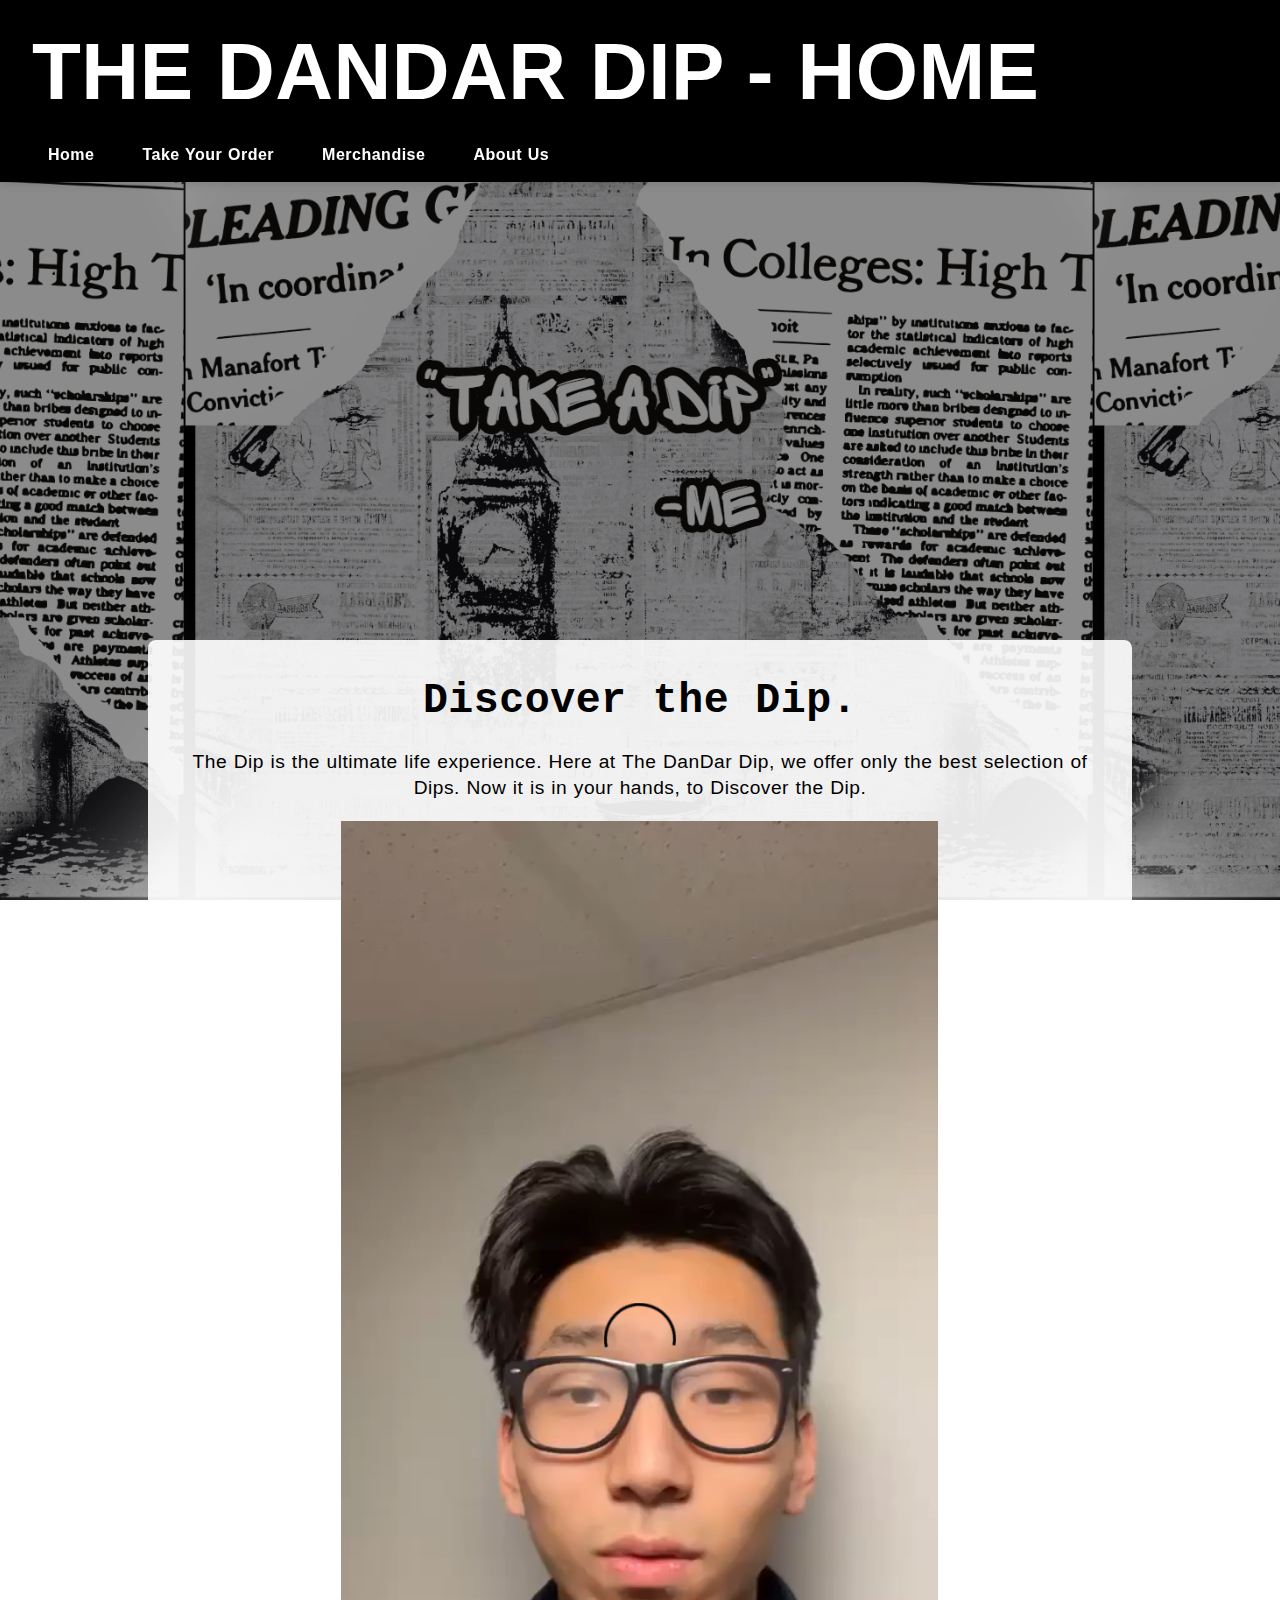
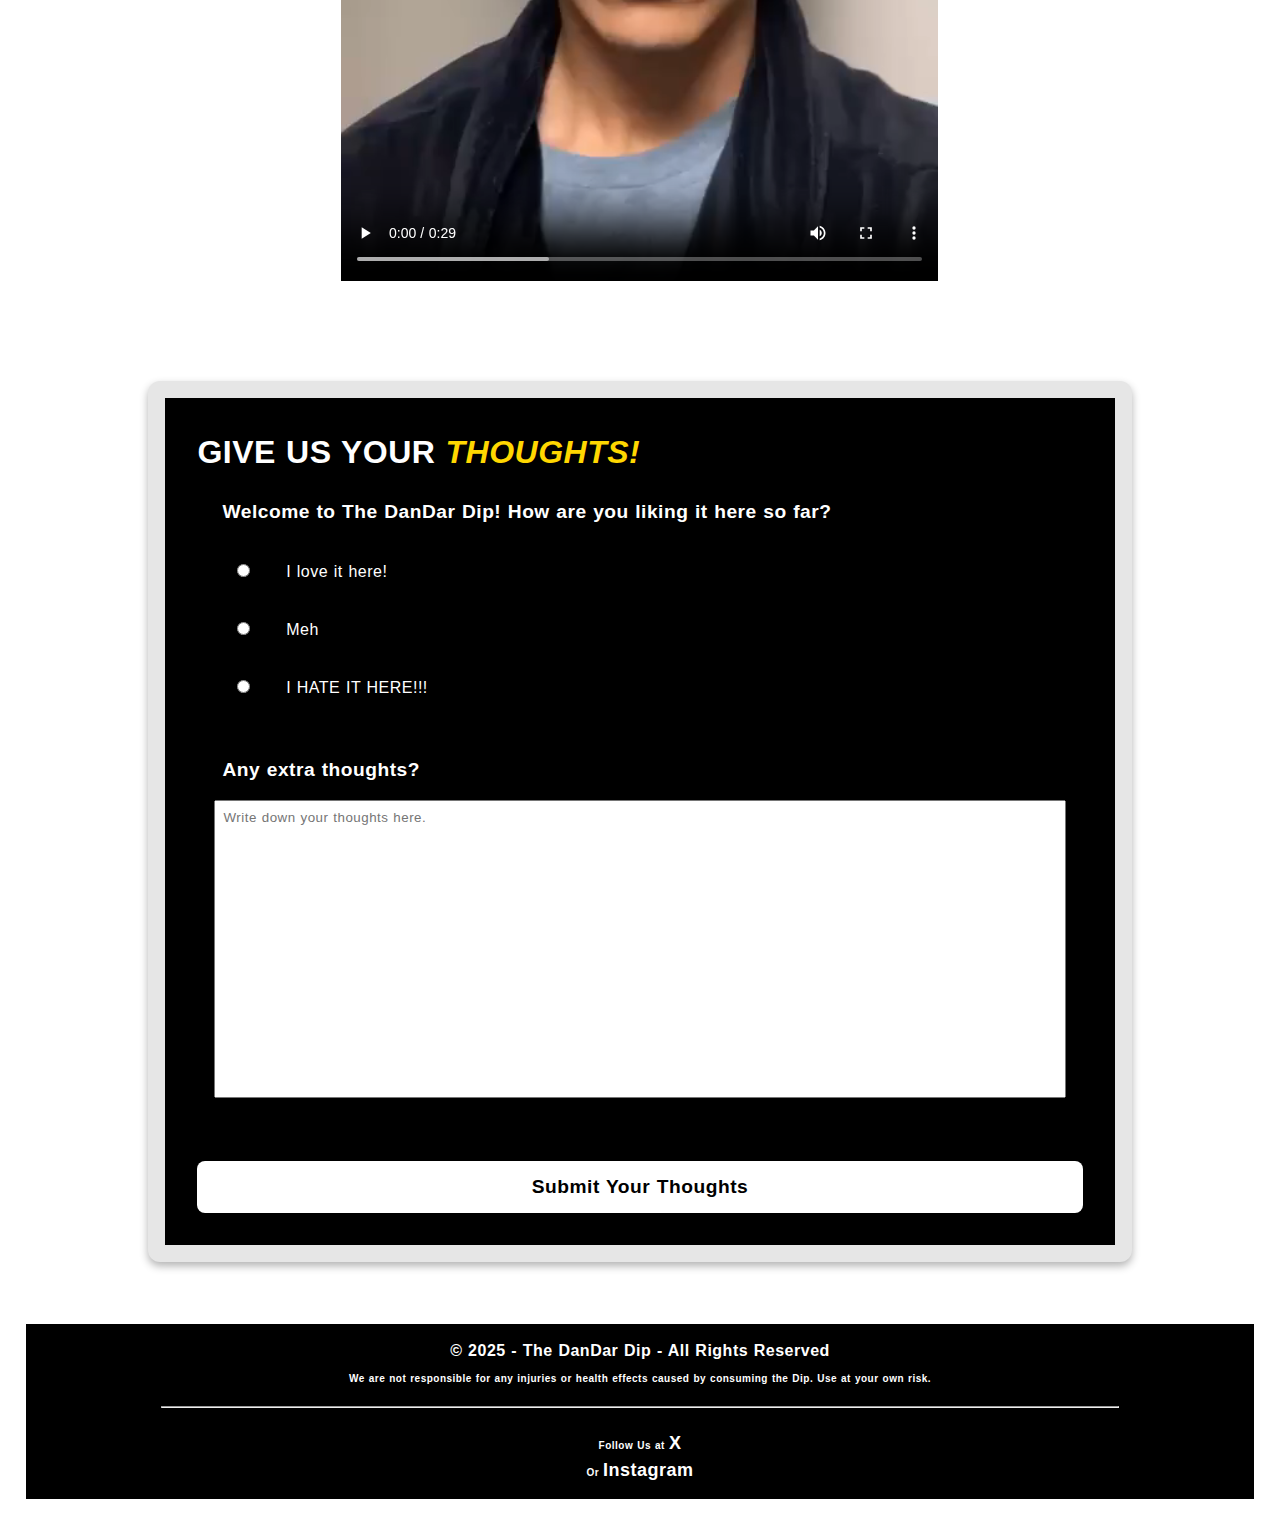
<file: index.html>
<!DOCTYPE html>
<html lang="en">
<head>
    <!--basic meta and setup, includes link to the stylesheet and favicon-->
    <meta charset="UTF-8"/>
    <meta name="viewport" content="width=device-width, initial-scale=1.0"/>
    <title>The DanDar Dip - Home</title>
    <link rel="stylesheet" href="styles.css"/>
    <link rel="icon" href="media/favicon.ico" type="image/x-icon">

    <!--thank you stack overflow and chatgpt. this js code basically uses variables to move the navbar away when you scroll down, and have it pop back up when you scroll up. thats done by the if and else statements-->
    <script>
        //basically makes sure the code only starts working after the webpage fully loads
        document.addEventListener("DOMContentLoaded", () => {
            //it declares a variable of 'nav' and searches the html for the nav tag, so it knows which part of the webpage to show or hide
            var nav = document.querySelector("nav");
            //declares lastScrollY variable to store the Y pos of the page and gives it the current Y pos of the page
            var lastScrollY = window.scrollY;

            //detects when the user scrolls on the window
            window.addEventListener("scroll", () => {
                // if and else statement to run code when the player scrolls up or down
                if (window.scrollY > lastScrollY) {
                    //scrolling down hides the navbar when the user scrolls down 
                    nav.style.transform = "translateY(-100%)";
                    //hides the navbar from assistive technology
                    nav.setAttribute("aria-hidden", "true");
                    //finds all anchor tags in the navbar, then loops through them
                    nav.querySelectorAll("a").forEach((el) => {
                        //removes ability to tab through navbar by setting the tabindex to -1
                        el.setAttribute("tabindex", "-1"); 
                    });
                } else {
                    //scrolling up shows the navbar now
                    nav.style.transform = "translateY(0)";
                    //able to use assistive technology for navbar now
                    nav.setAttribute("aria-hidden", "false");
                    //finds all anchor tags and loops throught them
                    nav.querySelectorAll("a").forEach((el) => {
                        //restores the ability to tab through the navbar by removing the -1
                        el.removeAttribute("tabindex"); 
                    });
                }
                //remembers your current scroll position so it can compare it next time you scroll
                lastScrollY = window.scrollY;
            });
        });
    </script>

    <!--internal stylesheet for media queries for adjusting the size of the video and textarea based on the screen size-->
    <style>
        /*shrinks the video to 65% when the width is 1400px or less, and shrinks textarea to 90%*/
        @media (max-width: 1400px) {
            video {
                width: 65%;
                height:65%;
            }

            textarea {
                width: 90%;
            }
        }

        /*shrinks the video to 55% when the width is 800px or less, and shrinks textarea to 80%*/
        @media (max-width: 800px) {
            video {
                width: 55%;
                height:55%;
            }

            textarea {
                width: 80%;
            }
        }   

        /*shrinks the video to 50% when the width is 400px or less, and shrinks textarea to 70%*/
        @media (max-width: 400px) {
            video {
                width: 50%;
                height: 50%;
            }

            textarea {
                width: 70%;
            }
        }

        /*makes the texts inside the span yellow*/
        span {
            color:#FFD700; 
            font-style:italic;
        }

        /*textarea original styling. resize:none makes the textarea unable to be resized by the user*/
        textarea {
            width: 100%;
            max-width:100%;
            padding: 0.5rem;
            box-sizing: border-box;
            resize: none;
        }
    </style>
</head>

<!--the body houses the name, navbar, video, and other content-->
<body>
    <!--nav tag for semantic-->
    <nav>
        <!--name of the website, not the title that displays on the tab-->
        <header class="name">
            <h1>The DanDar Dip - Home</h1>
        </header>

        <!--unordered list for the links that takes you to other part of the website-->
        <ul>
            <li><a href="index.html">Home</a></li>
            <li><a href="menu.html">Take Your Order</a></li>
            <li><a href="merch.html">Merchandise</a></li>
            <li><a href="about-us.html">About Us</a></li>
        </ul>
    </nav>

    <!--main content of this web page-->
    <main>
        <!--article for the intro text-->
        <article class="intro-text">
            <h1>
                Discover the Dip.
            </h1>
            <p>
                The Dip is the ultimate life experience. Here at The DanDar Dip, we offer only the best selection of Dips. Now it is in your hands, to Discover the Dip.
            </p>
            <!--figure for the video that you can play-->
            <figure>
                <video width="55%" height="55%" controls>
                    <source src="media/1D4971AB-FA0E-46F3-A907-2034B0A23EF3.mp4" type="video/mp4" alt="A video of our Dip representative telling you to buy the Dip. He's very short too, but don't tell him that!">
                </video>
            </figure>
        </article>

        <section class="voting-section">
            <!--title for the form-->
            <h2>Give us your <span>thoughts!</span></h2>
            <!--form starts. im using GET cuz no backend-->
            <form method="GET">
                <!--fiedset to contain all the new Dip variants you can vote for-->
                <fieldset>
                    <!--title for the fieldset-->
                    <legend>Welcome to The DanDar Dip! How are you liking it here so far?</legend>
                    
                    <!--div for the radio input buttons and its label-->
                    <div>
                        <input type="radio" id="love-it" name="user-opinion" value="I love it here!" required>
                        <label for="love-it">I love it here!</label>
                    </div>

                    <!--div for the radio input buttons and its label-->
                    <div>
                        <input type="radio" id="Meh" name="user-opinion" value="Meh" required>
                        <label for="Meh">Meh</label>
                    </div>

                    <!--div for the radio input buttons and its label-->
                    <div>
                        <input type="radio" id="hate-it" name="user-opinion" value="I HATE IT HERE!!!" required>
                        <label for="hate-it">I HATE IT HERE!!!</label>
                    </div>
                </fieldset>
                
                <!--fieldset to contain the user thoughts inputs-->
                <fieldset>
                    <!--title for the fieldset-->
                    <legend>Any extra thoughts?</legend>
                    
                    <!--div for the textarea for extra user thoughts and opinions (no one's reading these)-->
                    <div>
                        <textarea id="extra-notes" name="textfield" rows="15" cols="120" placeholder="Write down your thoughts here."></textarea>
                        <label for="extra-notes"></label>
                    </div>
                </fieldset>
                
                <!--button to submit the form-->
                <button type="submit">Submit Your Thoughts</button>
            </form>
        </section>  
    </main>

    <!--footer stuff with social media links and legal mumbo jumbo-->
    <footer style="font-weight: bold;">
        &copy; 2025 - The DanDar Dip - All Rights Reserved <br/>
        <sub>
            We are not responsible for any injuries or health effects caused by consuming the Dip. Use at your own risk.
            <br/>
            <hr/>
            <!--links to social media sites-->
            Follow Us at <a href="https://x.com/" target="_blank">X</a> <br/>
            Or <a href="https://www.instagram.com/" target="_blank">Instagram</a>
        </sub>
    </footer>
</body>
</html>
</file>
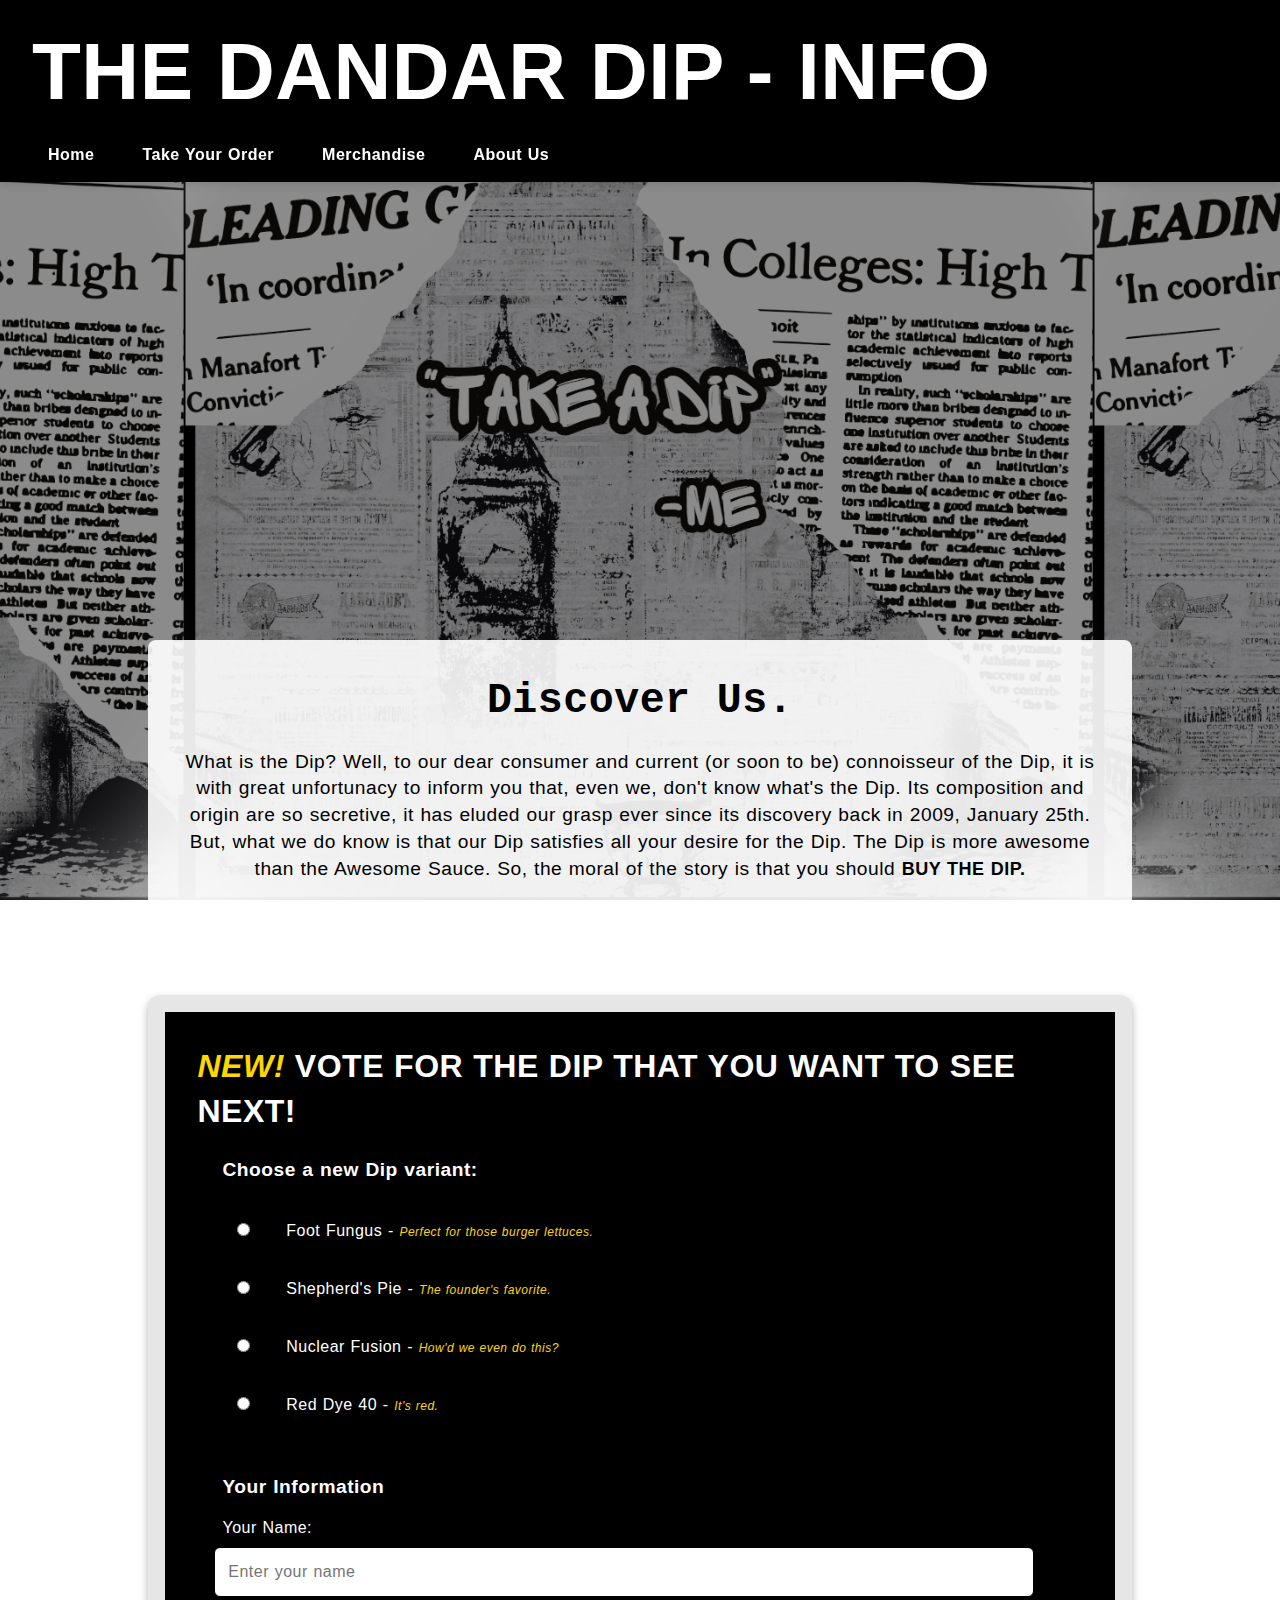
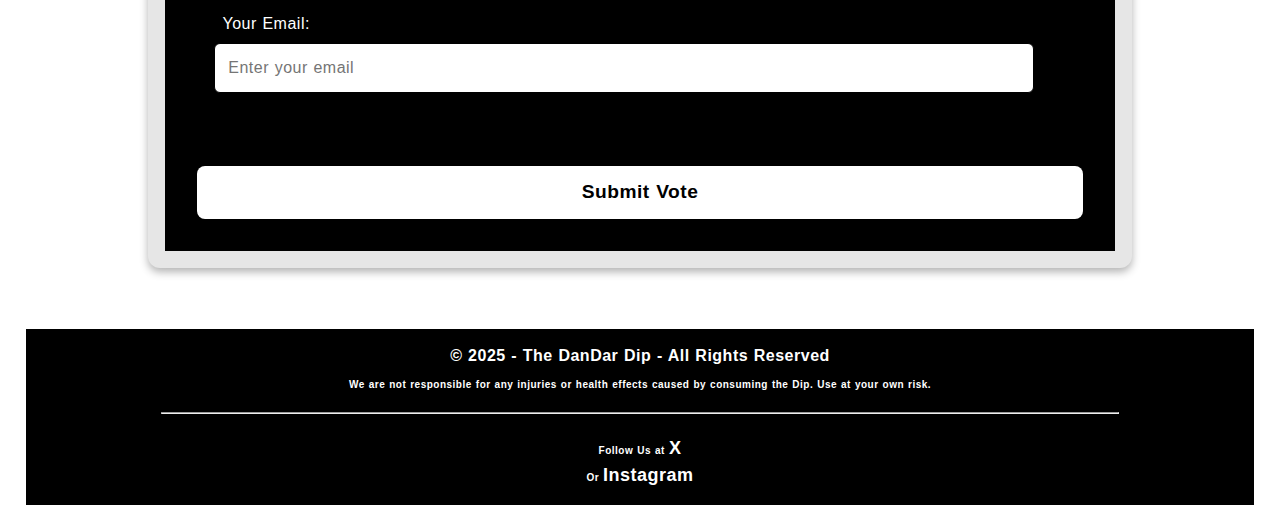
<file: about-us.html>
<!DOCTYPE html>
<html lang="en">
<head>
    <!--basic meta and setup, includes link to the stylesheet and favicon-->
    <meta charset="UTF-8"/>
    <meta name="viewport" content="width=device-width, initial-scale=1.0"/>
    <title>The DanDar Dip - About Us</title>
    <link rel="stylesheet" href="styles.css"/>
    <link rel="icon" href="media/favicon.ico" type="image/x-icon">

    <!--thank you stack overflow and chatgpt. this js code basically uses variables to move the navbar away when you scroll down, and have it pop back up when you scroll up. thats done by the if and else statements-->
    <script>
        //basically makes sure the code only starts working after the webpage fully loads
        document.addEventListener("DOMContentLoaded", () => {
            //it declares a variable of 'nav' and searches the html for the nav tag, so it knows which part of the webpage to show or hide
            var nav = document.querySelector("nav");
            //declares lastScrollY variable to store the Y pos of the page and gives it the current Y pos of the page
            var lastScrollY = window.scrollY;

            //detects when the user scrolls on the window
            window.addEventListener("scroll", () => {
                // if and else statement to run code when the player scrolls up or down
                if (window.scrollY > lastScrollY) {
                    //scrolling down hides the navbar when the user scrolls down 
                    nav.style.transform = "translateY(-100%)";
                    //hides the navbar from assistive technology
                    nav.setAttribute("aria-hidden", "true");
                    //finds all anchor tags in the navbar, then loops through them
                    nav.querySelectorAll("a").forEach((el) => {
                        //removes ability to tab through navbar by setting the tabindex to -1
                        el.setAttribute("tabindex", "-1"); 
                    });
                } else {
                    //scrolling up shows the navbar now
                    nav.style.transform = "translateY(0)";
                    //able to use assistive technology for navbar now
                    nav.setAttribute("aria-hidden", "false");
                    //finds all anchor tags and loops throught them
                    nav.querySelectorAll("a").forEach((el) => {
                        //restores the ability to tab through the navbar by removing the -1
                        el.removeAttribute("tabindex"); 
                    });
                }
                //remembers your current scroll position so it can compare it next time you scroll
                lastScrollY = window.scrollY;
            });
        });
    </script>

    <!--internal style for the spans and the link that says BUY THE DIP-->
    <style>
        /*makes the text inside the spans yellow and italian*/
        span {
            color:#FFD700; 
            font-style:italic;
        }

        /*regular BUY THE DIP phrase style*/
        #buydip {
            text-decoration: none;
            font-weight: bold;
            color: black;
        }

        /*changes fonts and makes it bold to show interactivity, also underlines but whateves*/
        #buydip:hover {
            text-decoration: underline;
            font-weight: bold;
            font-family: Arial, Helvetica, sans-serif;
        }
    </style>
</head>

<body>
    <!--nav for semantic-->
    <nav>
        <!--name of the website, not the title that displays on the tab-->
        <header class="name">
            <h1>The DanDar Dip - Info</h1>
        </header>

        <!--unordered list for the links that takes you to other part of the website-->
        <ul>
            <li><a href="index.html">Home</a></li>
            <li><a href="menu.html">Take Your Order</a></li>
            <li><a href="merch.html">Merchandise</a></li>
            <li><a href="about-us.html">About Us</a></li>
        </ul>
    </nav>

    <!--main content of this web page-->
    <main>
        <!--article for the intro text-->
        <article class="intro-text">
            <h1>
                Discover Us.
            </h1>
            <!--explanation for the Dip in a section tag for semantic-->
            <section>
                <p>
                    What is the Dip? Well, to our dear consumer and current (or soon to be) connoisseur of the Dip, it is with great unfortunacy to inform you that, even we, 
                    don't know what's the Dip. Its composition and origin are so secretive, it has eluded our grasp ever since its discovery back in 2009, January 25th. 
                    But, what we do know is that our Dip satisfies all your desire for the Dip. The Dip is more awesome than the Awesome Sauce. So, the moral of the story is that you should
                    <!--the link to the menu.html page to buy the Dip-->
                    <a href="menu.html" id="buydip">BUY THE DIP.</a>
                </p>
            </section>
        </article>

        <!--a section of the page with a form you can fill out-->
        <section class="voting-section">
            <!--title for the form-->
            <h2><span>NEW!</span> Vote for the Dip that you want to see next!</h2>
            <!--form starts. im using GET cuz no backend.-->
            <form method="GET">
                <!--fiedset to contain all the new Dip variants you can vote for-->
                <fieldset>
                    <!--title for the fieldset-->
                    <legend>Choose a new Dip variant:</legend>
                    
                    <!--div for the radio input buttons and its label-->
                    <div>
                        <input type="radio" id="f-fungus" name="dip-flavor" value="Foot Fungus" required>
                        <label for="f-fungus">Foot Fungus - <span class="new-item-description">Perfect for those burger lettuces.</span></label>
                    </div>
                    <!--div for the radio input buttons and its label-->
                    <div>
                        <input type="radio" id="s-pie" name="dip-flavor" value="Shepherd's Pie" required>
                        <label for="s-pie">Shepherd's Pie - <span class="new-item-description">The founder's favorite.</span></label>
                    </div>
                    <!--div for the radio input buttons and its label-->
                    <div>
                        <input type="radio" id="n-fushion" name="dip-flavor" value="Nuclear Fushion" required>
                        <label for="n-fushion">Nuclear Fusion - <span class="new-item-description">How'd we even do this?</span></label>
                    </div>
                    <!--div for the radio input buttons and its label-->
                    <div>
                        <input type="radio" id="dye-40" name="dip-flavor" value="Red Dye 40" required>
                        <label for="dye-40">Red Dye 40 - <span class="new-item-description">It's red.</span></label>
                    </div>
                </fieldset>
                
                <!--fieldset to contain the user info inputs-->
                <fieldset>
                    <!--title for the fieldset-->
                    <legend>Your Information</legend>
                    
                    <!--div for the user's name and text input-->
                    <div>
                        <label for="name">Your Name:</label>
                        <input type="text" id="name" name="name" placeholder="Enter your name" required>
                    </div>
                    <!--div for the user's email input-->
                    <div>
                        <label for="email">Your Email:</label>
                        <input type="email" id="email" name="email" placeholder="Enter your email" required>
                    </div>
                </fieldset>
                
                <!--button to submit the form-->
                <button type="submit">Submit Vote</button>
            </form>
        </section>        
    </main>

    <!--footer stuff with social media links and legal mumbo jumbo-->
    <footer style="font-weight: bold;">
        &copy; 2025 - The DanDar Dip - All Rights Reserved <br/>
        <sub>
            We are not responsible for any injuries or health effects caused by consuming the Dip. Use at your own risk.
            <br/>
            <hr/>
            <!--links to social media sites-->
            Follow Us at <a href="https://x.com/" target="_blank">X</a> <br/>
            Or <a href="https://www.instagram.com/" target="_blank">Instagram</a>
        </sub>
    </footer>
</body>
</html>
</file>
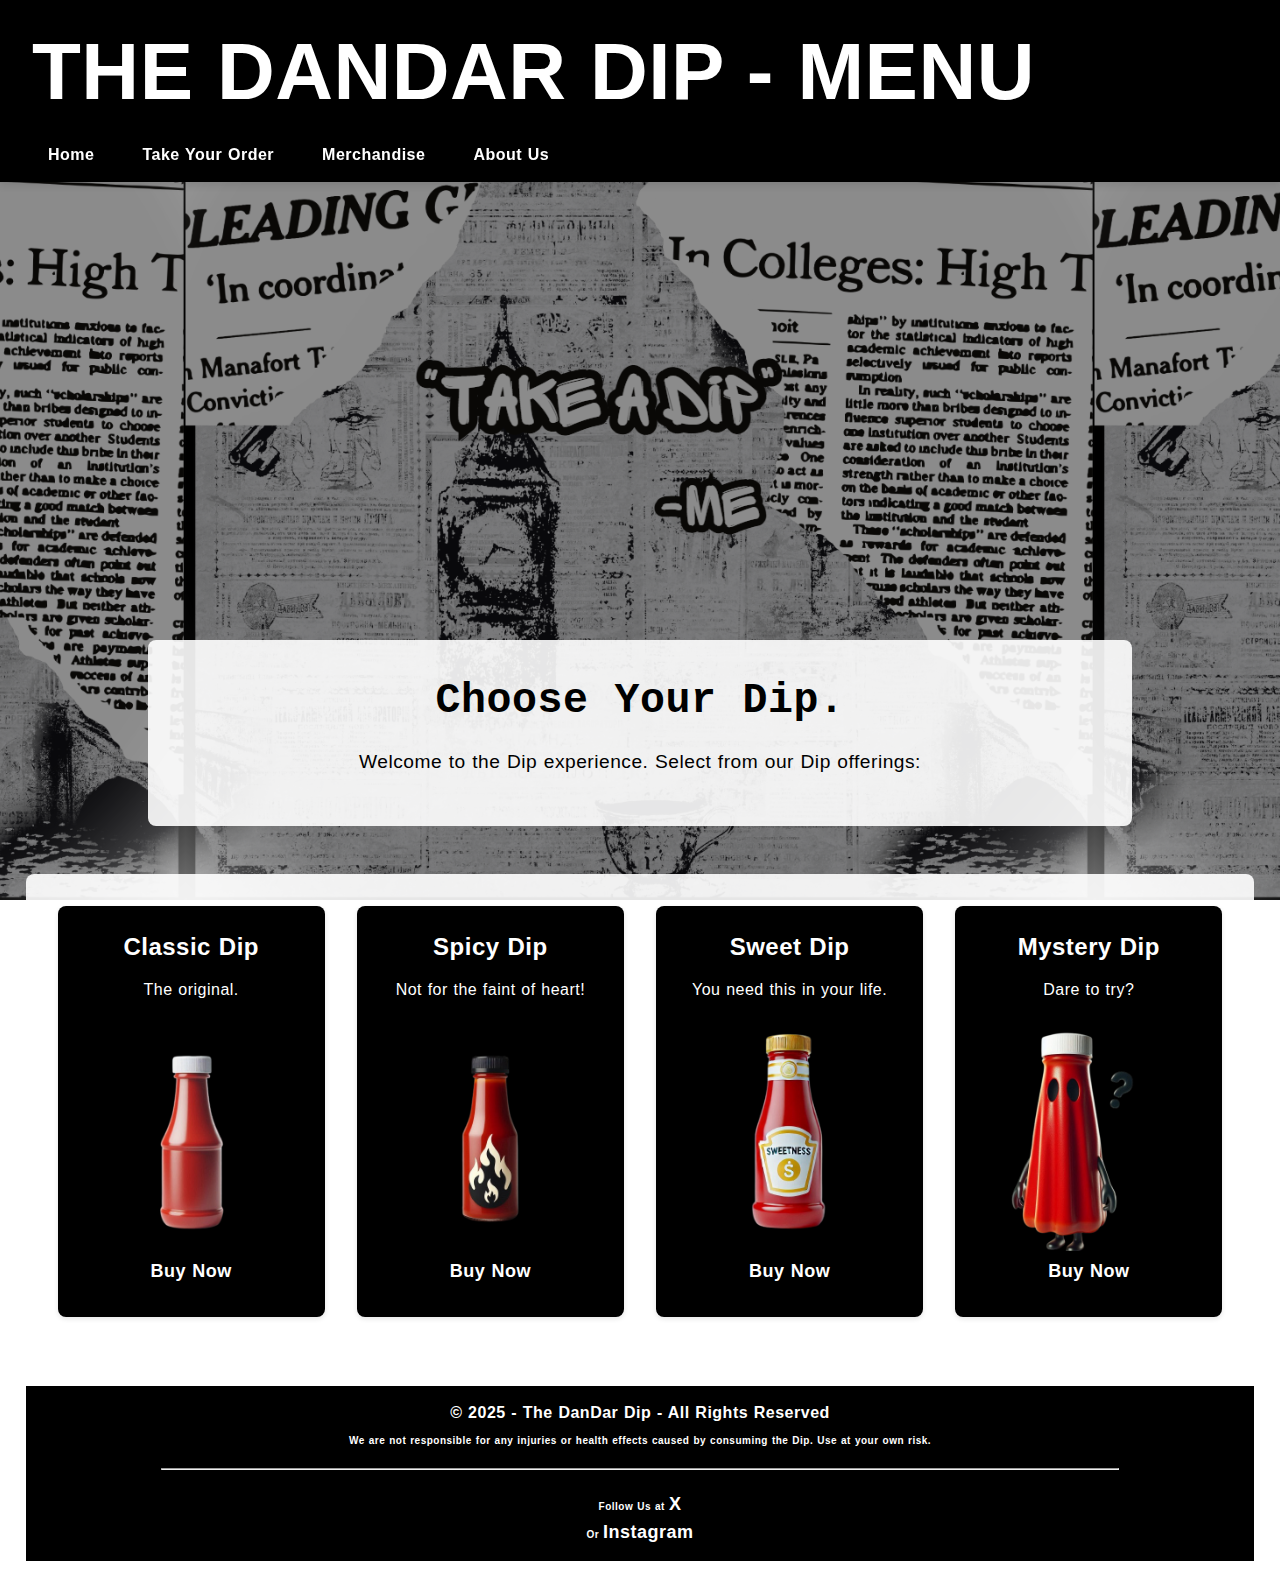
<file: menu.html>
<!DOCTYPE html>
<html lang="en">
<head>
    <!--basic meta and setup, includes link to the stylesheet and favicon-->
    <meta charset="UTF-8"/>
    <meta name="viewport" content="width=device-width, initial-scale=1.0"/>
    <title>The DanDar Dip - Take Your Order</title>
    <link rel="stylesheet" href="styles.css"/>
    <link rel="icon" href="media/favicon.ico" type="image/x-icon">

    <!--thank you stack overflow and chatgpt. this js code basically uses variables to move the navbar away when you scroll down, and have it pop back up when you scroll up. thats done by the if and else statements-->
    <script>
        //basically makes sure the code only starts working after the webpage fully loads
        document.addEventListener("DOMContentLoaded", () => {
            //it declares a variable of 'nav' and searches the html for the nav tag, so it knows which part of the webpage to show or hide
            var nav = document.querySelector("nav");
            //declares lastScrollY variable to store the Y pos of the page and gives it the current Y pos of the page
            var lastScrollY = window.scrollY;

            //detects when the user scrolls on the window
            window.addEventListener("scroll", () => {
                // if and else statement to run code when the player scrolls up or down
                if (window.scrollY > lastScrollY) {
                    //scrolling down hides the navbar when the user scrolls down 
                    nav.style.transform = "translateY(-100%)";
                    //hides the navbar from assistive technology
                    nav.setAttribute("aria-hidden", "true");
                    //finds all anchor tags in the navbar, then loops through them
                    nav.querySelectorAll("a").forEach((el) => {
                        //removes ability to tab through navbar by setting the tabindex to -1
                        el.setAttribute("tabindex", "-1"); 
                    });
                } else {
                    //scrolling up shows the navbar now
                    nav.style.transform = "translateY(0)";
                    //able to use assistive technology for navbar now
                    nav.setAttribute("aria-hidden", "false");
                    //finds all anchor tags and loops throught them
                    nav.querySelectorAll("a").forEach((el) => {
                        //restores the ability to tab through the navbar by removing the -1
                        el.removeAttribute("tabindex"); 
                    });
                }
                //remembers your current scroll position so it can compare it next time you scroll
                lastScrollY = window.scrollY;
            });
        });
    </script>
</head>

<!--the body houses the name, navbar, and other content-->
<body>
    <!--nav tag for semantic-->
    <nav>
        <!--name of the website, not the title that displays on the tab-->
        <header class="name">
            <h1>The DanDar Dip - Menu</h1>
        </header>

        <!--unordered list for the links that takes you to other part of the website-->
        <ul>
            <li><a href="index.html">Home</a></li>
            <li><a href="menu.html">Take Your Order</a></li>
            <li><a href="merch.html">Merchandise</a></li>
            <li><a href="about-us.html">About Us</a></li>
        </ul>
    </nav>

    <!--main content of this web page-->
    <main>
        <!--article for the intro text-->
        <article class="intro-text">
            <h1>Choose Your Dip.</h1>
            <!--sub text in section-->
            <section>
                <p>Welcome to the Dip experience. Select from our Dip offerings:</p>
            </section>
        </article>

        <!--the menu of dips that you can shoose from-->
        <section class="menu-section">
            <!--a div with the class menu-item, because it's an item in the menu-->
            <div class="menu-item">
                <h2>Classic Dip</h2>
                <p>The original.</p>
                <!--figure for the image of the product-->
                <figure>
                    <img src="media/a_simple_ketchup_bottle_against_a_white_background-removebg-preview.png" alt="Classic Dip, a red bottle standing in a white environment. A timless piece of art."/>
                </figure>
                <!--anchor tag for the button that directs you to the error page-->
                <a class="buydip" href="fun-error.html">Buy Now</a>
            </div>

            <!--a div with the class menu-item, because it's an item in the menu-->
            <div class="menu-item">
                <h2>Spicy Dip</h2>
                <p>Not for the faint of heart!</p>
                <!--figure for the image of the product-->
                <figure>
                    <img src="media/a_simple_ketchup_bottle_with_black_and_red_flames_against_a_white_background-removebg-preview.png" alt="Spicy Dip, a red spicy bottle with a flame symbol on it, clearly representing its heat and intensity."/>
                </figure>
                <!--anchor tag for the button that directs you to the error page-->
                <a class="buydip" href="fun-error.html">Buy Now</a>
            </div>

            <!--a div with the class menu-item, because it's an item in the menu-->
            <div class="menu-item">
                <h2>Sweet Dip</h2>
                <p>You need this in your life.</p>
                <!--figure for the image of the product-->
                <figure>
                    <img src="media/a_ketchup_bottle_standing_on_a_white_background_with_a_yellow_symbol_representing_sweetness-removebg-preview.png" alt="Sweet Dip, a red bottle but now with yellow wrapings on it, symolizing its unique and sweetness."/>
                </figure>
                <!--anchor tag for the button that directs you to the error page-->
                <a class="buydip" href="fun-error.html">Buy Now</a>
            </div>

            <!--a div with the class menu-item, because it's an item in the menu-->
            <div class="menu-item">
                <h2>Mystery Dip</h2>
                <p>Dare to try?</p>
                <!--figure for the image of the product-->
                <figure>
                    <img src="media/a_mysterious_ketchup_bottle_standing_against_a_white_background-removebg-preview.png" alt="Mystery Dip, its bottle is shaped like a spooky ghost. Pretty mysterious if you ask me."/>
                </figure>
                <!--anchor tag for the button that directs you to the error page-->
                <a class="buydip" href="fun-error.html">Buy Now</a>
            </div>

            <!--don't need anymore, was supposed to be another item but i just felt like it would make the website too cluttered-->
            <!--<div class="menu-item">
                <h2>Premium Dip</h2>
                <p>The premium experience, it'll cost you...</p>
                <figure>
                    <img src="media/a_realistic_bottle_on_a_white_background-removebg-preview.png" alt="Premium Dip, a glass bottled version. Indicating its premium touch."/>
                </figure>
                <a class="buydip" href="fun-error.html">Buy Now</a>
            </div>-->
        </section>
    </main>

    <!--footer stuff with social media links and legal mumbo jumbo-->
    <footer style="font-weight: bold;">
        &copy; 2025 - The DanDar Dip - All Rights Reserved <br/>
        <sub>
            We are not responsible for any injuries or health effects caused by consuming the Dip. Use at your own risk.
            <br/>
            <hr/>
            <!--links to social media sites-->
            Follow Us at <a href="https://x.com/" target="_blank">X</a> <br/>
            Or <a href="https://www.instagram.com/" target="_blank">Instagram</a>
        </sub>
    </footer>
</body>
</html>
</file>
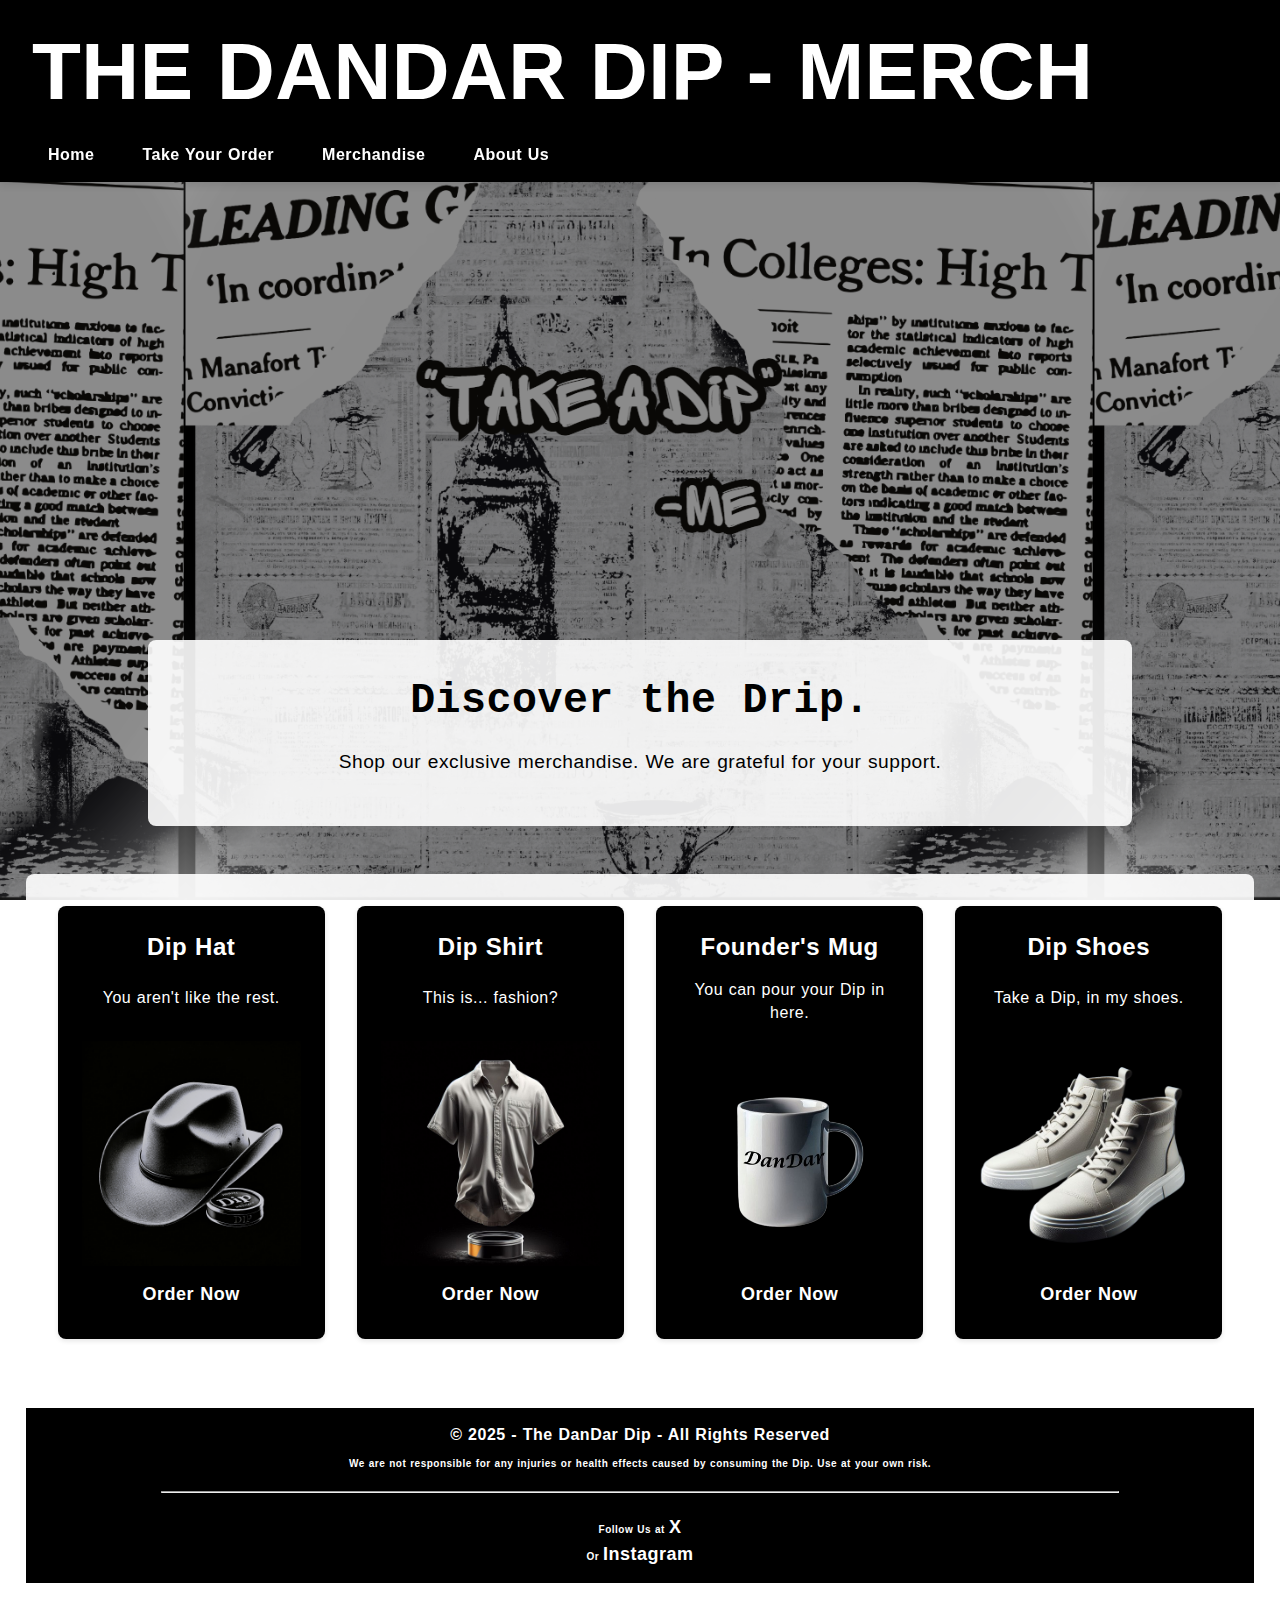
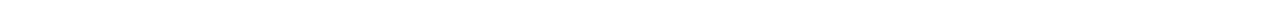
<file: merch.html>
<!DOCTYPE html>
<html lang="en">
<head>
    <!--basic meta and setup, includes link to the stylesheet and favicon-->
    <meta charset="UTF-8"/>
    <meta name="viewport" content="width=device-width, initial-scale=1.0"/>
    <title>The DanDar Dip - Merchandise</title>
    <link rel="stylesheet" href="styles.css"/>
    <link rel="icon" href="media/favicon.ico" type="image/x-icon">

    <!--thank you stack overflow and chatgpt. this js code basically uses variables to move the navbar away when you scroll down, and have it pop back up when you scroll up. thats done by the if and else statements-->
    <script>
        //basically makes sure the code only starts working after the webpage fully loads
        document.addEventListener("DOMContentLoaded", () => {
            //it declares a variable of 'nav' and searches the html for the nav tag, so it knows which part of the webpage to show or hide
            var nav = document.querySelector("nav");
            //declares lastScrollY variable to store the Y pos of the page and gives it the current Y pos of the page
            var lastScrollY = window.scrollY;

            //detects when the user scrolls on the window
            window.addEventListener("scroll", () => {
                // if and else statement to run code when the player scrolls up or down
                if (window.scrollY > lastScrollY) {
                    //scrolling down hides the navbar when the user scrolls down 
                    nav.style.transform = "translateY(-100%)";
                    //hides the navbar from assistive technology
                    nav.setAttribute("aria-hidden", "true");
                    //finds all anchor tags in the navbar, then loops through them
                    nav.querySelectorAll("a").forEach((el) => {
                        //removes ability to tab through navbar by setting the tabindex to -1
                        el.setAttribute("tabindex", "-1"); 
                    });
                } else {
                    //scrolling up shows the navbar now
                    nav.style.transform = "translateY(0)";
                    //able to use assistive technology for navbar now
                    nav.setAttribute("aria-hidden", "false");
                    //finds all anchor tags and loops throught them
                    nav.querySelectorAll("a").forEach((el) => {
                        //restores the ability to tab through the navbar by removing the -1
                        el.removeAttribute("tabindex"); 
                    });
                }
                //remembers your current scroll position so it can compare it next time you scroll
                lastScrollY = window.scrollY;
            });
        });
    </script>
</head>

<body>
    <!--nav tag for navbar-->
    <nav>
        <!--name of the website, not the title that displays on the tab-->
        <header class="name">
            <h1>The DanDar Dip - Merch</h1>
        </header>

        <!--unordered list for the links that takes you to other part of the website-->
        <ul>
            <li><a href="index.html">Home</a></li>
            <li><a href="menu.html">Take Your Order</a></li>
            <li><a href="merch.html">Merchandise</a></li>
            <li><a href="about-us.html">About Us</a></li>
        </ul>
    </nav>

    <!--main content of this web page-->
    <main>
        <!--article for the intro text-->
        <article class="intro-text">
            <h1>
                Discover the Drip.
            </h1>
            <!--section for the sub text-->
            <section>
                <p>
                    Shop our exclusive merchandise. We are grateful for your support. 
                </p>
            </section>
        </article>

        <!--the merch section of the page-->
        <section class="merch-section">
            <!--div for the merch items-->
            <div class="merch-item">
                <h2>Dip Hat</h2>
                <p>You aren't like the rest.</p>
                <!--figure for the image of the merch item-->
                <figure>
                    <img src="media/a realistic hat with something dip related on a black background.png" alt="Dip Hat, a fashionable brown hat. Everything about it just screams... yea it screams."/>
                </figure>
                <!--anchor that takes you to the error page-->
                <a id="buymerch" href="fun-error.html">Order Now</a>
            </div>

            <!--div for the merch items-->
            <div class="merch-item">
                <h2>Dip Shirt</h2>
                <p>This is... fashion?</p>
                <!--figure for the image of the merch item-->
                <figure>
                    <img src="media/a realistic dip shirt floating on a black background.png" alt="Dip Shirt, its a shirt dipped in Dip. It's not the best feeling in the world."/>
                </figure>
                <!--anchor that takes you to the error page-->
                <a id="buymerch" href="fun-error.html">Order Now</a>
            </div>

            <!--div for the merch items-->
            <div class="merch-item">
                <h2>Founder's Mug</h2>
                <p>You can pour your Dip in here.</p>
                <!--figure for the image of the merch item-->
                <figure>
                    <img src="media/a_modern_mug_with_no_background__only_white-removebg-preview-removebg-preview.png" alt="Founder's Mug, a white mug with DanDar written on it. Legends say the founder himself got it at a giftshop."/>
                </figure>
                <!--anchor that takes you to the error page-->
                <a id="buymerch" href="fun-error.html">Order Now</a>
            </div>

            <!--div for the merch items-->
            <div class="merch-item">
                <h2>Dip Shoes</h2>
                <p>Take a Dip, in my shoes.</p>
                <!--figure for the image of the merch item-->
                <figure>
                    <img src="media/a_simple_and_modern_pair_of_shoes_against_a_black_background-removebg-preview.png" alt="Dip Shoes, a pair of white shoes that was said to be worn by me. Now you can walk a mile in my shoes."/>
                </figure>
                <!--anchor that takes you to the error page-->
                <a id="buymerch" href="fun-error.html">Order Now</a>
            </div>
        </section>
    </main>

    <!--footer stuff with social media links and legal mumbo jumbo-->
    <footer style="font-weight: bold;">
        &copy; 2025 - The DanDar Dip - All Rights Reserved <br/>
        <sub>
            We are not responsible for any injuries or health effects caused by consuming the Dip. Use at your own risk.
            <br/>
            <hr/>
            <!--links to social media sites-->
            Follow Us at <a href="https://x.com/" target="_blank">X</a> <br/>
            Or <a href="https://www.instagram.com/" target="_blank">Instagram</a>
        </sub>
    </footer>
</body>

</html>
</file>
<file: styles.css>
/*the basic formatting and styling for most of the code, because * is universal selector*/
* {
    margin: 0;
    padding: 0;
    box-sizing: border-box;
    font-family: 'Lucida Sans', 'Lucida Sans Regular', 'Lucida Grande', 'Lucida Sans Unicode', Verdana, sans-serif;
    line-height: 140%;
    letter-spacing: 0.5px;
    word-spacing: 0.7px;
}

/*the styling for the body, this has the background-color and configurations of the background image making it fixed and centered. it also declares the font family for the body section*/
body {
    font-family: Georgia, 'Times New Roman', Times, serif;
    line-height: 1.6;
    background-color: #ffffff;
    color: black;
    padding: 2%;
    /*the awesome background image*/
    background-image: url('/media/Screenshot\ 2025-01-08\ 181448.png');
    /*so that the background image is fixed onto one position*/
    background-attachment: fixed;
    background-size: contain;
    background-position: center;
}

/*the styling for the epic and definitely not generic navbar! it has a fixed position on the webpage and it has a flexbox display set column (so the links appear in columns), and the background-color is black*/
nav {
    position: fixed;
    top: 0;
    left: 0;
    width: 100%;
    z-index: 2;
    background-color: black;
    box-shadow: 0 0.2rem 0.5rem rgba(0, 0, 0, 0.1);
    padding: 1rem 2rem;
    /*aligns the nav bar anchors to the left (flex-start)*/
    align-items: flex-start;

    /*display of flex, and also vendor prefixes for safari and internet explorer*/
    display: flex;
    -webkit-display: flex; /*safari*/
    -ms-display: flex; /*internet explorer*/

    flex-direction: column;
    -webkit-flex-direction: column; /*safari*/
    -ms-flex-direction: column; /*internet explorer*/

    transition: transform 0.3s ease-in-out;
    -webkit-transition: all 0.3s ease; /*safari*/
    -moz-transition: all 0.3s ease; /*firefox*/
    -o-transition: all 0.3s ease; /*opera*/
}

/*the styling for the name class (The DanDar Dip), it has a transition property for its font size, because in the media query we shrink or grow the size of the .name class, so the transition helps make it look smooth*/
.name {
    font-size: 2.5rem;
    color: white;
    font-weight: bold;
    text-transform: uppercase;
    letter-spacing: 1px;
    white-space: nowrap;

    /*transition and its prefixes for different browser*/
    transition: font-size 0.3s ease-in-out;
    -webkit-transition: font-size 0.3s ease; /*safari*/
    -moz-transition: font-size 0.3s ease; /*firefox*/
    -o-transition: font-size 0.3s ease; /*opera*/
}

/*the media queries responsible for changing the size of .name class (The DanDar Dip) whenever the screen is below or above a certain px size*/
@media (max-width: 1200px) {
    .name {
        font-size: 2rem;
    }

    .voting-section h2{
        font-size: 2rem;
    }
}

@media (max-width: 800px) {
    .name {
        font-size: 1.5rem;
    }
}

@media (max-width: 500px) {
    .name {
        font-size: 1.4rem;
    }
}

/*the styling for the ul in the nav. it has a display of flex so it flexes on the poor coders*/
nav ul {
    list-style-type: none;
    gap: 1rem;
    margin-top: 1rem;

    display: flex;
    -webkit-display: flex; /* Safari */
    -ms-display: flex; /* Internet Explorer */
}

/*the styles for the anchors in the navbar, */
nav ul li a {
    color: white;
    font-size: 1rem;
    padding: 0.5rem 1rem;
    border-radius: 0.3rem;
    text-decoration: none;
    white-space: nowrap;

    /*transition and its prefixes for different browser*/
    transition: all 0.3s ease;
    -webkit-transition: all 0.3s ease;
    -moz-transition: all 0.3s ease;
    -o-transition: all 0.3s ease;
}

/*the styling of the anchor in the navbar when you hover over them, it changes color and adds a white background to it. contrast!!!*/
nav ul li a:hover {
    color: black;
    background-color: white;
    border: 0.1rem solid black;
}

/*responsive navbar styling, basically just adjusts the display of the nav bar once the screen width hits 800px or lower*/
@media (max-width: 800px) {
    nav {
        flex-direction: column;
        -webkit-flex-direction: column; /*safari*/
        -ms-flex-direction: column; /*internet explorer*/

        align-items: center;
    }

    nav ul {
        flex-direction: column;
        -webkit-flex-direction: column; /*safari*/
        -ms-flex-direction: column; /*internet explorer*/

        align-items: center;
        gap: 0.5rem;
        justify-content: space-around;
    }

    nav ul li a {
        width: 100%;
        text-align: center;
    }
}

/*makes the highlighted part black and the text highlighted white. not a good idea. just for cool. please ignore this. PLEASE*/
::selection {
    background-color: black;
    color: white;
}

/*the syling for the intro text at the beginning of each page*/
.intro-text {
    background-color: rgb(255, 255, 255, 0.9);
    text-align: center;
    padding: 2rem;
    border-radius: 8px;
    margin: 50% 10% 0 10%;
    max-width: 80%;
    position:relative;
}

/*styling for the h1 inside the intro-text class*/
.intro-text h1 {
    font-size: 2.6rem;
    font-family: 'Courier New', Courier, monospace;
}

/*styling for the p inside the intro-text class*/
.intro-text p {
    font-family: 'Gill Sans', 'Gill Sans MT', Calibri, 'Trebuchet MS', sans-serif;
    font-size: 1.2rem;
    margin: 2% 0 2% 0;
}

/*styling for the menu section on the menu.html page*/
.menu-section {
    /*creates a responsive grid layout with columns. it creates as many columns as will fit in the container. each column will be at least 250px wide, but can grow to take up a portion of the remaining space*/
    grid-template-columns: repeat(auto-fit, minmax(250px, 1fr));
    /*gap between grid items*/
    gap: 2rem;
    margin-top: 3rem;
    padding: 2rem;
    background-color: rgb(255, 255, 255, 0.9);
    border-radius: 8px;
    
    display: grid;
    -ms-display: grid;
}

/*styling for the items inside the menu section container. makes the background color black and makes the text aligned at the center. it's also a flexbox display and it's in flex columns*/
.menu-item {
    background-color: black;
    border-radius: 8px;
    padding: 1.5rem;
    text-align: center;
    box-shadow: 0 2px 5px rgba(0, 0, 0, 0.1);
    flex-direction: column;
    justify-content: space-between;

    /*smooth transition for the transform and box shadow properties*/
    transition: transform 0.6s ease-in-out, box-shadow 0.3s ease;
    -webkit-transition: transform 0.6s ease-in-out, box-shadow 0.3s ease;
    -moz-transition: transform 0.6s ease-in-out, box-shadow 0.3s ease;
    -o-transition: transform 0.6s ease-in-out, box-shadow 0.3s ease;

    /*flex display and browser prefixes*/
    display: flex;
    -webkit-display: flex; /*safari*/
    -ms-display: flex; /*internet explorer*/
}

/*the syles of the menu items when hovered over them*/
.menu-item:hover {
    box-shadow: 0 5px 10px rgba(0, 0, 0, 0.15);
    border: 8px solid white;
    border-style: dotted;

    /*makes the item box pop up*/
    transform: translateY(-11px);
    -webkit-transform: translateY(-11px);
    -moz-transform: translateY(-11px);
    -ms-transform: translateY(-11px);

    /*smooth transition and browser prefixes*/
    transition: transform 0.3s ease-in-out, border 0.4s ease-in-out;
    -webkit-transition: transform 0.3s ease-in-out, border 0.4s ease-in-out;
    -moz-transition: transform 0.3s ease-in-out, border 0.4s ease-in-out;
    -o-transition: transform 0.3s ease-in-out, border 0.4s ease-in-out;

    /*smooth and repeating animation and browser prefixes*/
    animation: glow 1.5s ease-in-out infinite;
    -webkit-animation: glow 1.5s ease-in-out infinite;
    -moz-animation: glow 1.5s ease-in-out infinite;
    -o-animation: glow 1.5s ease-in-out infinite;
}

/*glowing animation to signify responsiveness!!!!! it glows*/
@keyframes glow {
    /*at 0%, it starts off with a bunch of box shadow layers*/
    0% {
        box-shadow: 0 0 5px white, 0 0 10px white, 0 0 15px white, 0 0 20px white, 0 0 25px white, 0 0 30px white;
    }
    /*at 50%, the glow shifts to different layers of a black shadow. giving it a glowing effect*/
    50% {
        box-shadow: 0 0 5px black, 0 0 10px black, 0 0 15px black, 0 0 20px black, 0 0 25px black, 0 0 30px black;
    }
    /*switches back to the beginning colour. then the cycle starts again*/
    100% {
        box-shadow: 0 0 5px white, 0 0 10px white, 0 0 15px white, 0 0 20px white, 0 0 25px white, 0 0 30px white;
    }
}

/*the styling for the h2 of the menu item, basically just font size and margin*/
.menu-item h2 {
    font-size: 1.5rem;
    color: white;
    margin-bottom: 1rem;
}

/*the description of the menu items and the style*/
.menu-item p {
    font-size: 1rem;
    margin-bottom: 1.5rem;
    color: white;
}

/*the anchor tags on the merch items*/
.menu-item a {
    /*makes the link displays like an inline block element*/
    display: inline-block;
    padding: 0.5rem 1rem;
    color: white;
    background-color: black;
    /*no text decoration for the links*/
    text-decoration: none;
    border-radius: 4px;
    font-weight: bold;

    /*smooth transition for when the user stops hovering*/
    transition: background-color 0.3s ease;
    -webkit-transition: background-color 0.3s ease;
    -moz-transition: background-color 0.3s ease;
    -o-transition: background-color 0.3s ease;
}

/*changes the background color of the anchor to gray*/
.menu-item a:hover {
    background-color: #666666;
}

/*the styling for the footer, just basic color and alignment*/
footer {
    margin-top: 3%;
    text-align: center;
    background-color: black;
    z-index: 1;
    font-size: 1rem;
    color: white;
    padding: 1rem;
}

/*styling for the images on the pages, just basic size adjustments and the alt text color is white*/
img{
    width: 100%; 
    height: 100%;
    color:white;
}

/*the styling for the merch section on the merch.html page*/
.merch-section {
    /*creates a responsive grid layout with columns. it creates as many columns as will fit in the container. each column will be at least 250px wide, but can grow to take up a portion of the remaining space*/
    grid-template-columns: repeat(auto-fit, minmax(250px, 1fr));
    /*the gap between the grid items*/
    gap: 2rem;
    margin-top: 3rem;
    padding: 2rem;
    background-color: rgb(255, 255, 255, 0.9);
    border-radius: 8px;

    /*grid display*/
    display: grid;
    -ms-display: grid;
}

/*the styling for the individual merch items. basically just alignments and color and flexbox*/
.merch-item{
    background-color: black;
    border-radius: 8px;
    padding: 1.5rem;
    text-align: center;
    box-shadow: 0 2px 5px rgba(0, 0, 0, 0.1);
    justify-content: space-between;

    /*smooth transition for the transform and box shadow properties*/
    transition: transform 0.6s ease-in-out, box-shadow 0.3s ease;
    -webkit-transition: transform 0.6s ease-in-out, box-shadow 0.3s ease;
    -moz-transition: transform 0.6s ease-in-out, box-shadow 0.3s ease;
    -o-transition: transform 0.6s ease-in-out, box-shadow 0.3s ease;

    /*flexbox display and browser prefixes*/
    display: flex;
    -webkit-display: flex;
    -ms-display: flex;

    /*the flex direction is in columns, and also browser prefixes*/
    flex-direction: column;
    -webkit-flex-direction: column;
    -ms-flex-direction: column;
}

/*the styling for when you're hovering over the merch items*/
.merch-item:hover{
    box-shadow: 0 5px 10px rgba(0, 0, 0, 0.15);
    border: 8px solid white;
    border-style: dotted;

    /*makes the merch item pops up when hovered over*/
    transform: translateY(-11px);
    -webkit-transform: translateY(-11px);
    -moz-transform: translateY(-11px);
    -ms-transform: translateY(-11px);

    /*gets a smooth transition for the hovering part*/
    transition: transform 0.3s ease-in-out, border 0.4s ease-in-out;
    -webkit-transition: transform 0.3s ease-in-out, border 0.4s ease-in-out;
    -moz-transition: transform 0.3s ease-in-out, border 0.4s ease-in-out;
    -o-transition: transform 0.3s ease-in-out, border 0.4s ease-in-out;

    /*references the glow animation*/
    animation: glow 1.5s ease-in-out infinite;
    -webkit-animation: glow 1.5s ease-in-out infinite;
    -moz-animation: glow 1.5s ease-in-out infinite;
    -o-animation: glow 1.5s ease-in-out infinite;
}

/*styling for the h2 on the menu item*/
.merch-item h2 {
    font-size: 1.5rem;
    color: white;
    margin-bottom: 1rem;
}

/*the styling and spacing for the p tag in the merch item*/
.merch-item p {
    font-size: 1rem;
    margin-bottom: 1.5rem;
    color: white;
}

/*styling for the anchor tag on the merch item*/
.merch-item a {
    /*makes it display as an inline block*/
    display: inline-block;
    padding: 0.5rem 1rem;
    color: white;
    background-color: black;
    text-decoration: none;
    border-radius: 4px;
    font-weight: bold;

    /*smooth transition for when the user stops hovering*/
    transition: background-color 0.3s ease;
    -webkit-transition: background-color 0.3s ease;
    -moz-transition: background-color 0.3s ease;
    -o-transition: background-color 0.3s ease;
}

/*changes the background color of the anchor tag when the user hovers over it*/
.merch-item a:hover {
    background-color: #666666;
}

/*styling for the horizontal row. the line that seperates things for organization*/
hr {
    width: 80%;
    margin: 20px auto; 
    background-color:white;
}

/*the section where the user can vote for the next dip flavor*/
.voting-section {
    background-color: black; 
    color: white;
    border-radius: 12px;
    padding: 2rem;
    margin: 5% 10%;
    box-shadow: 0 4px 8px rgba(0, 0, 0, 0.3);
    border: 17px solid rgb(255, 255, 255, 0.9);
}

/*the font styling for the h2 in the voting section*/
.voting-section h2 {
    font-size: 2rem; 
    margin-bottom: 1.5rem;
    font-family: 'Lucida Sans', sans-serif;
    text-transform: uppercase;
}

/*media queries for adjusting the size of the h2 when the screen is adjusted. this is done through max-width and font-size*/
@media (max-width: 1200px) {
    .voting-section h2 {
        font-size: 1.8rem; 
    }
}

@media (max-width: 800px) {
    .voting-section h2 {
        font-size: 1.5rem; 
    }
}

@media (max-width: 500px) {
    .voting-section h2 {
        font-size: 1.2rem; 
    }
}

/*margin for the form in the voting section*/
.voting-section form {
    margin-top: 1rem;
}

/*the styling for the fieldset container*/
fieldset {
    border: 1px solid black;
    border-radius: 8px;
    padding: 1rem;
    margin-bottom: 1.5rem;
    background-color: black; 
}

/*the font styling for the legend, basically the title for the fieldset*/
legend {
    color: white;
    font-size: 1.2rem;
    font-weight: bold;
    padding: 0 0.5rem;
}
/*the size styling for the label for the dip radio inputs*/
label {
    font-size: 1rem;
    margin-left: 0.5rem;
}

/*the styling for the text and emal inputs in the form*/
input[type="text"],
input[type="email"] {
    /*calculates the width of an element by taking 100% of its container's width and subtracting 2rem from it*/
    width: calc(100% - 2rem);
    padding: 0.8rem;
    margin-top: 0.5rem;
    margin-bottom: 1rem;
    border-radius: 6px;
    border: 1px solid black;
    font-size: 1rem;
}

/*the styling for the submit button to submit the form*/
button[type="submit"] {
    background-color: white;
    color: black;
    font-size: 1.2rem;
    font-weight: bold;
    padding: 0.8rem 1.5rem;
    border: none;
    border-radius: 8px;
    width: 100%; 
    margin-top: 1rem; 
    /*the cursor is now a pointer!!!*/
    cursor: pointer;

    /*smooth transition for the background color change*/
    transition: background-color 0.3s ease, transform 0.2s ease;
    -webkit-transition: background-color 0.3s ease, transform 0.2s ease;
    -moz-transition: background-color 0.3s ease, transform 0.2s ease;
    -o-transition: background-color 0.3s ease, transform 0.2s ease;
}

/*the styling for the submit button when you're hovering over it*/
button[type="submit"]:hover {
    background-color: #666666;
    color: white;

    transform: scale(1.02);
    -webkit-transform: scale(1.02);
    -moz-transform: scale(1.02);
    -ms-transform: scale(1.02);
}

/*makes the submit button more reactive when you click on it*/
button[type="submit"]:active {
    transform: scale(0.95);
    -webkit-transform: scale(0.95);
    -moz-transform: scale(0.95);
    -ms-transform: scale(0.95);
}

/*styling for the radio buttons*/
input[type="radio"] {
    border-radius: 3px;
    /*the cursor becomes a pointer!*/
    cursor: pointer;
    position: relative;
    margin: 2.65%;
}

/*changes the color of the radio buttons after they've been checked*/
input[type="radio"]:checked {
    accent-color: #FFD700;
}

/*the font size for the descriptions of the new dip variants on the about-us.html page*/
.new-item-description {
    font-size: 0.75rem;
}

/*special margin adjustion for the footer on the error page*/
#footer-on-error-page{
    margin:50% 10% 0% 10%;
}

/*gives no text decoration for the footer links at first*/
footer a{
    text-decoration: none;
}

/*gives the footer links underlines when you hover over them*/
footer a:hover{
    text-decoration: underline;
}

/*styling for the anchor tags, mainly for the ones used as the sociual media links*/
a {
    color:white; 
    font-weight:bold; 
    font-size:large;
}

/*makes the texts in the sub tag xtra small*/
sub {
    font-size: x-small;
}
</file>
